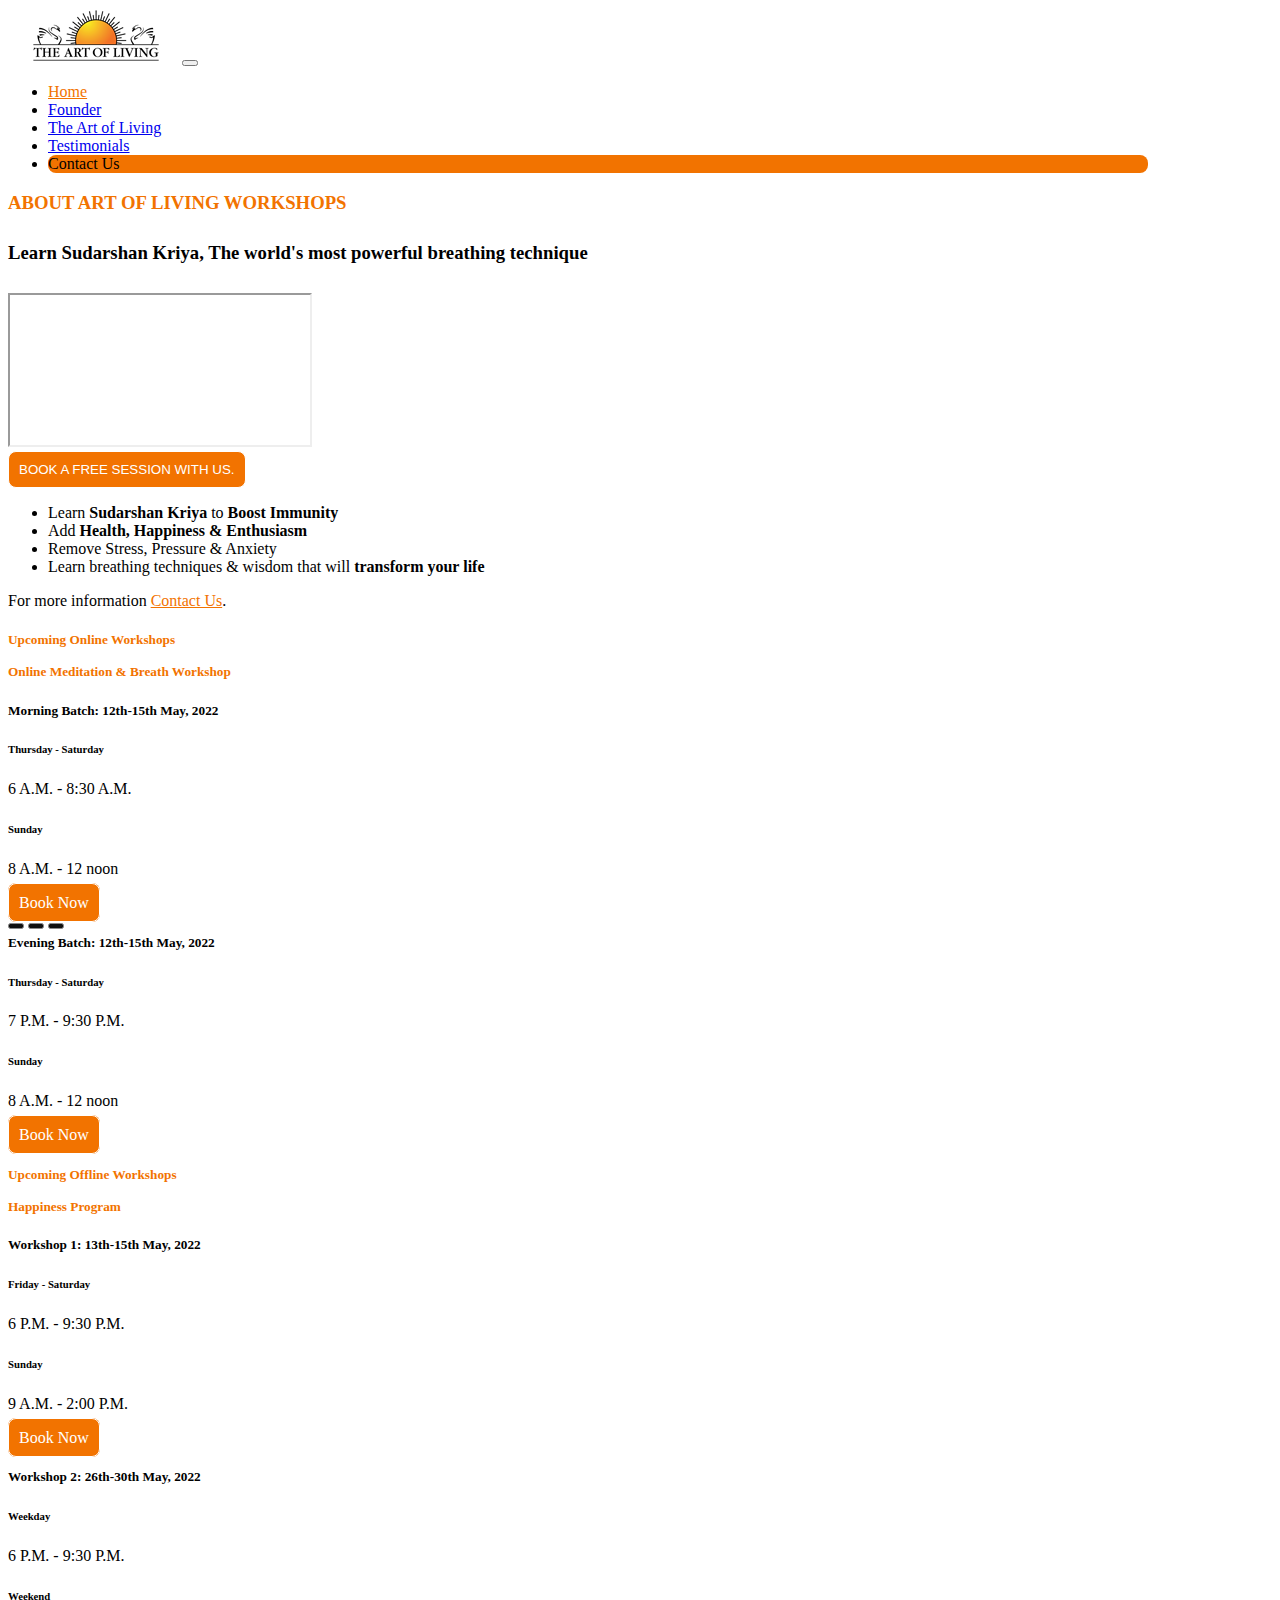
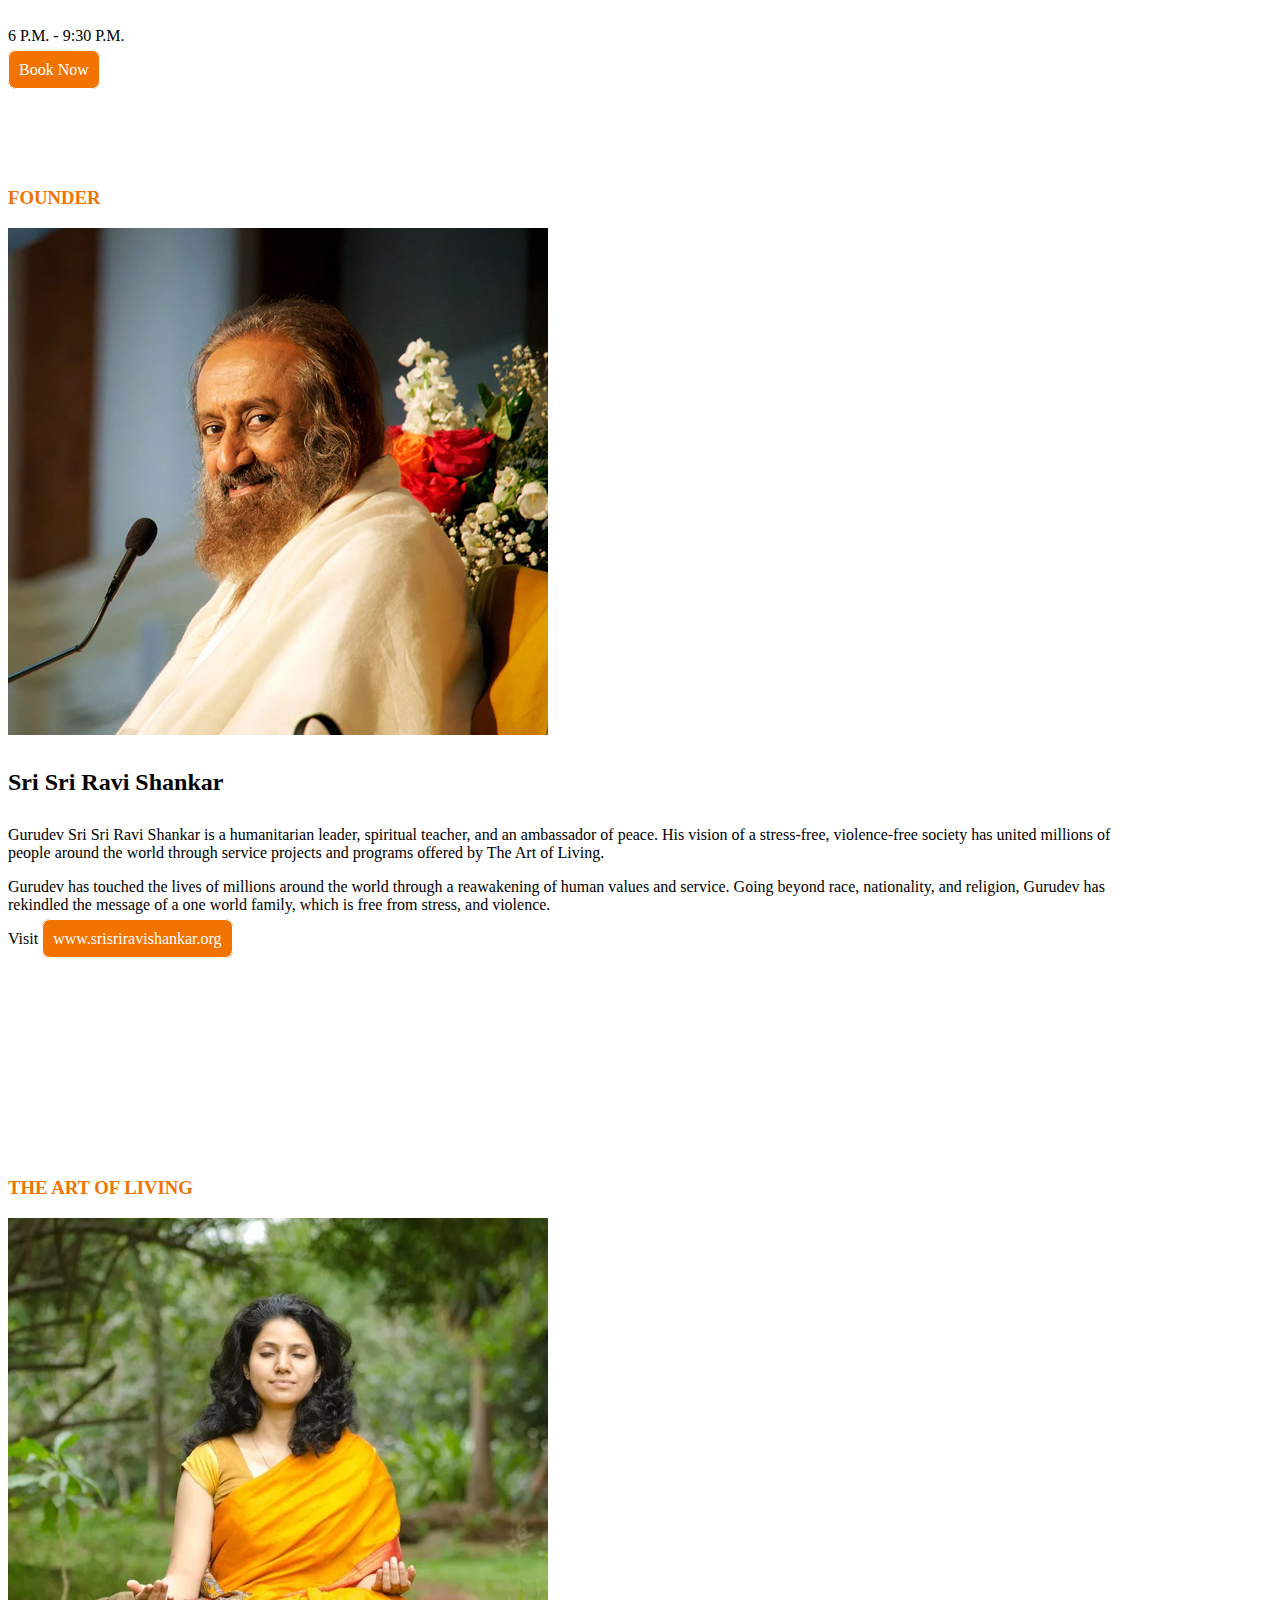
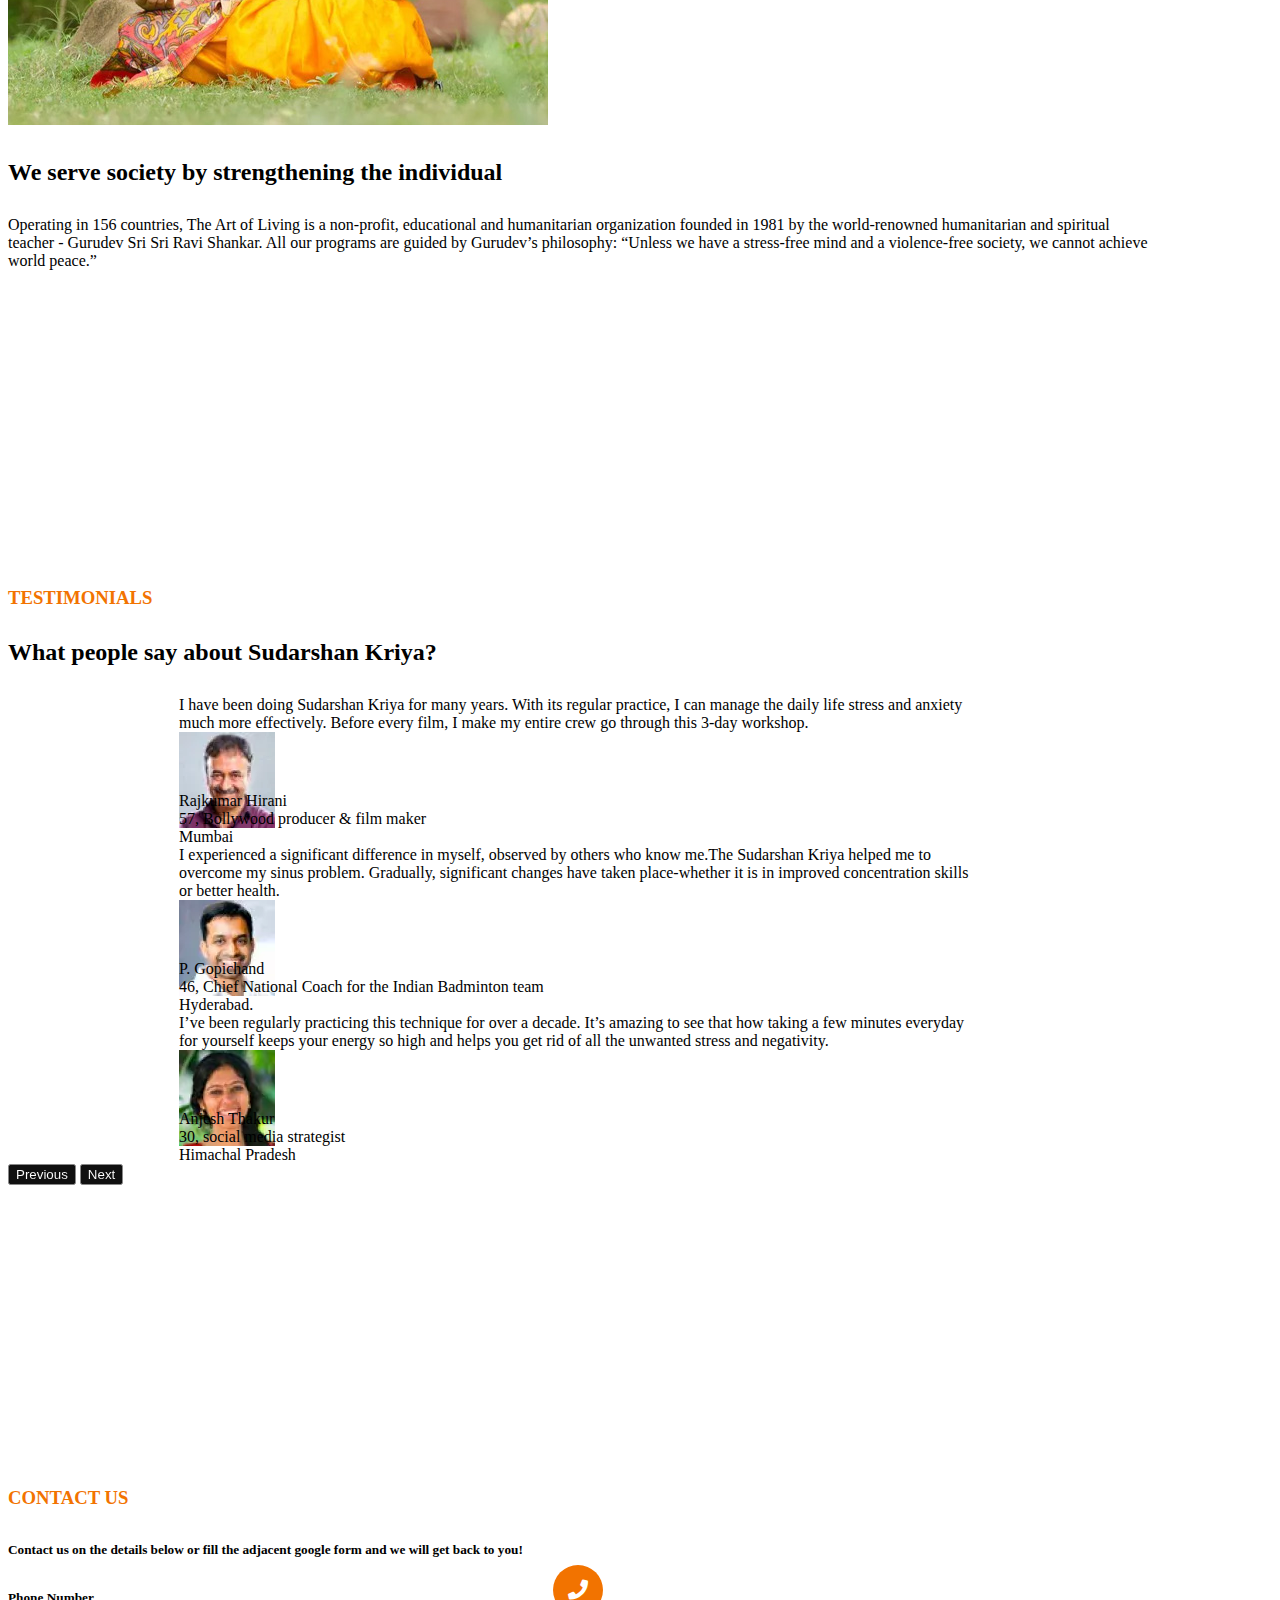
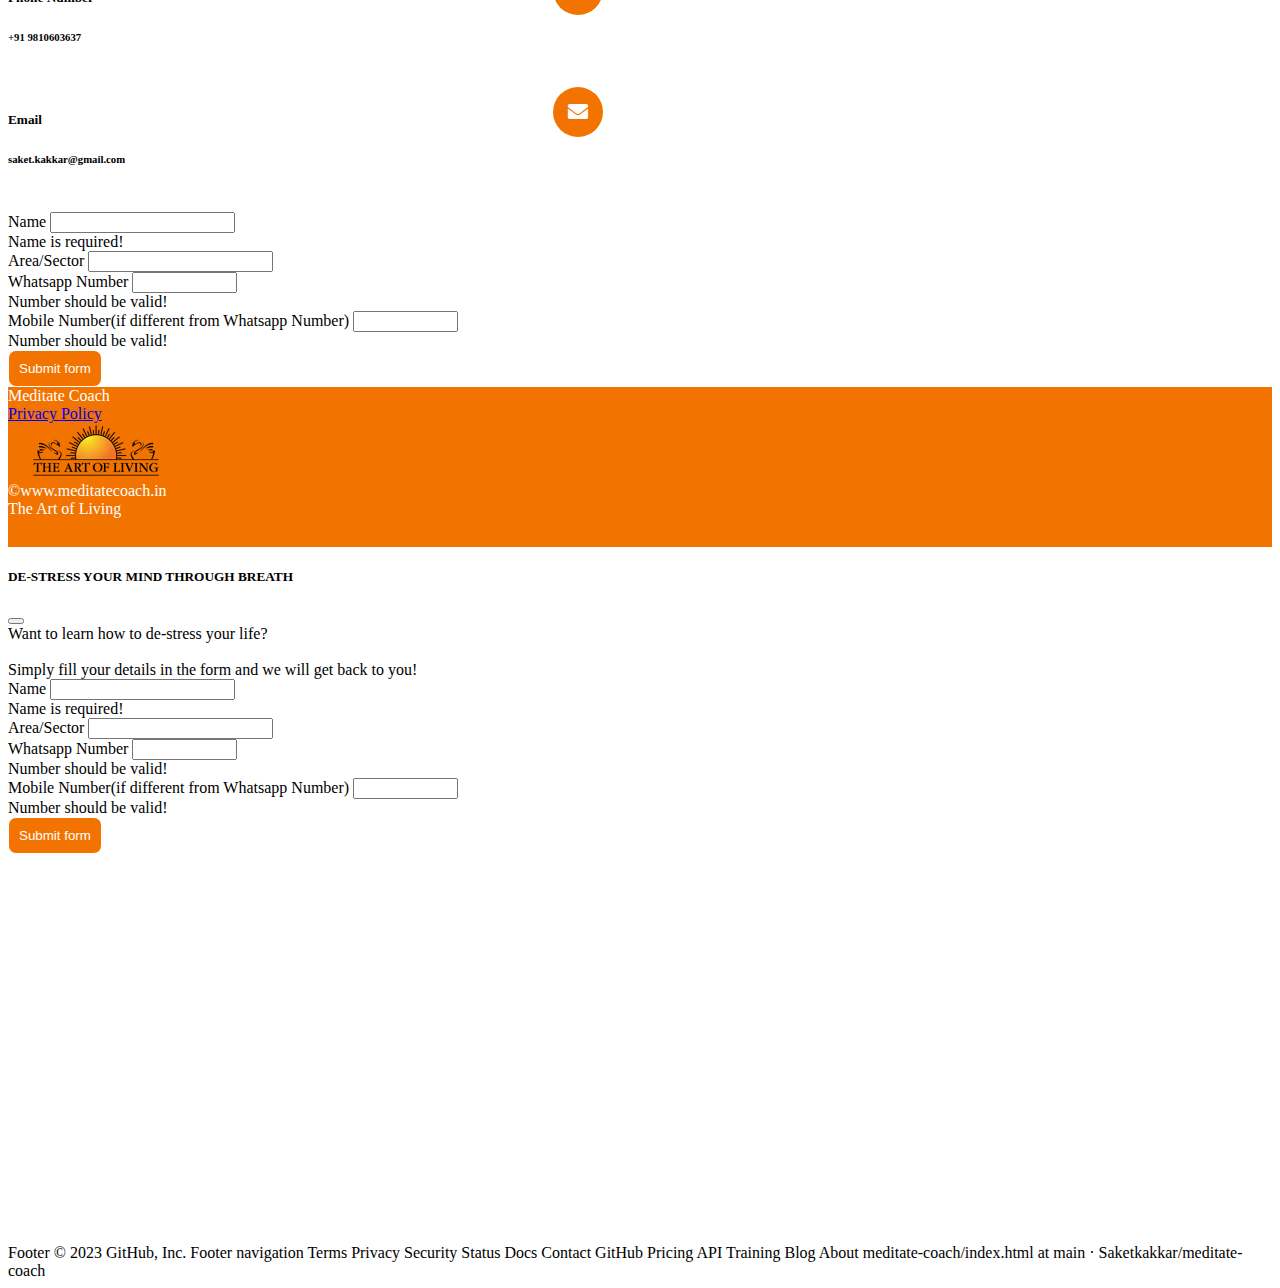
<file: index.html>
<!DOCTYPE html>
<html lang="en">
  <head>
    <!-- Required meta tags -->
    <meta charset="utf-8" />
    <meta name="viewport" content="width=device-width, initial-scale=1" />

    <!-- Bootstrap CSS -->
    <link
      href="https://cdn.jsdelivr.net/npm/bootstrap@5.1.3/dist/css/bootstrap.min.css"
      rel="stylesheet"
      integrity="sha384-1BmE4kWBq78iYhFldvKuhfTAU6auU8tT94WrHftjDbrCEXSU1oBoqyl2QvZ6jIW3"
      crossorigin="anonymous"
    />
    <link href="styles.css" rel="stylesheet" />
    <link href="fontawesome/css/all.css" rel="stylesheet" />

    <title>Meditate Coach</title>

    <!-- Global site tag (gtag.js) - Google Analytics -->
    <script
      async
      src="https://www.googletagmanager.com/gtag/js?id=G-JJHTWP8L0C"
    ></script>
    <script>
      window.dataLayer = window.dataLayer || [];
      function gtag() {
        dataLayer.push(arguments);
      }
      gtag("js", new Date());

      gtag("config", "G-JJHTWP8L0C");
    </script>
  </head>
  <body>
    <nav
      class="navbar navbar-expand-md navbar-light bg-light shadow sticky-top"
    >
      <div class="container">
        <a class="navbar-brand" href="#"
          ><img src="aol.logo.png" alt="Art of living"
        /></a>
        <button
          class="navbar-toggler"
          type="button"
          data-bs-toggle="collapse"
          data-bs-target="#navbarSupportedContent"
          aria-controls="navbarSupportedContent"
          aria-expanded="false"
          aria-label="Toggle navigation"
        >
          <span class="navbar-toggler-icon"></span>
        </button>
        <div class="collapse navbar-collapse" id="navbarSupportedContent">
          <ul class="navbar-nav ms-auto mb-2 mb-lg-0">
            <li class="nav-item">
              <a class="nav-link active" aria-current="page" href="#">Home</a>
            </li>
            <li class="nav-item">
              <a class="nav-link" href="#founder">Founder</a>
            </li>
            <li class="nav-item">
              <a class="nav-link" href="#about">The Art of Living</a>
            </li>
            <li class="nav-item">
              <a class="nav-link" href="#testimonials">Testimonials</a>
            </li>
            <li class="nav-item nav-button">
              <a class="nav-link" href="#contact">Contact Us</a>
            </li>
          </ul>
        </div>
      </div>
    </nav>

    <!-- Home Section -->
    <section class="container home-section">
      <div class="text-center w-100 my-5 heading">
        <h3>ABOUT ART OF LIVING WORKSHOPS</h3>
        <h3 class="title fw-bold" style="color: black">
          Learn Sudarshan Kriya, The world's most powerful breathing technique
        </h3>
      </div>
      <div class="row justify-content-between">
        <div class="col-md-6 order-md-2 align-self-center mb-4">
          <div class="row">
            <div class="ratio ratio-16x9">
              <iframe
                class="embed-responsive-item"
                src="https://www.youtube.com/embed/4YYOMJqj86s"
                allowfullscreen
              ></iframe>
            </div>
          </div>
          <div class="row justify-content-center">
            <button
              type="button"
              class="card-link text-center mt-2"
              data-bs-toggle="modal"
              data-bs-target="#exampleModal"
            >
              BOOK A FREE SESSION WITH US.
            </button>
          </div>
        </div>
        <div class="col-md-5 order-md-1 align-self-center">
          <ul>
            <li>
              Learn <strong>Sudarshan Kriya</strong> to
              <strong>Boost Immunity</strong>
            </li>
            <li>Add <strong>Health, Happiness & Enthusiasm</strong></li>
            <li>Remove Stress, Pressure & Anxiety</li>
            <li>
              Learn breathing techniques & wisdom that will
              <strong>transform your life</strong>
            </li>
          </ul>
          <div class="ps-3">
            For more information
            <a href="#contact" class="contact-us">Contact Us</a>.
          </div>
          <h5 class="heading w-100 text-center mt-4 fw-bold">
            Upcoming Online Workshops </br></br>
			Online Meditation & Breath Workshop
          </h5>
		 
          <div class="row justify-content-center w-100">
            <div class="col-6">
              <div class="card mx-auto border-0 text-center">
                <div class="card-body">
                  <h5 class="card-title">Morning Batch: 12th-15th May, 2022</h5>
                  <h6 class="card-subtitle mb-0 text-muted">
                    Thursday - Saturday
                  </h6>
                  <p>6 A.M. - 8:30 A.M.</p>
                  <h6 class="card-subtitle mb-0 text-muted">Sunday</h6>
                  <p>8 A.M. - 12 noon</p>
                  <div
                    class="row justify-content-center mx-auto"
                    style="width: 100%"
                  >
                    <a
                      href="https://aolt.in/628263"
                      class="card-link text-center"
                      target="blank"
                      >Book Now</a
                    >
                  </div>
                </div>
              </div>
            </div>
            <div class="col-6">
              <div class="card mx-auto border-0 text-center">
                <div class="card-body">
                  <h5 class="card-title">Evening Batch: 12th-15th May, 2022</h5>
                  <h6 class="card-subtitle mb-0 text-muted">
                    Thursday - Saturday
                  </h6>
                  <p class="">7 P.M. - 9:30 P.M.</p>
                  <h6 class="card-subtitle mb-0 text-muted">Sunday</h6>
                  <p>8 A.M. - 12 noon</p>
                  <div
                    class="row justify-content-center mx-auto"
                    style="width: 100%"
                  >
                    <a
                      href="https://aolt.in/628264"
                      class="card-link text-center"
                      target="blank"
                      >Book Now</a
                    >
                  </div>
                </div>
              </div>
            </div>
			<h5 class="heading w-100 text-center mt-4 fw-bold">
            Upcoming Offline Workshops</br></br>
			Happiness Program
          </h5>
          <div class="row justify-content-center w-100">
            <div class="col-6">
              <div class="card mx-auto border-0 text-center">
                <div class="card-body">
                  <h5 class="card-title">Workshop 1: 13th-15th May, 2022</h5>
                  <h6 class="card-subtitle mb-0 text-muted">
                    Friday - Saturday
                  </h6>
                  <p>6 P.M. - 9:30 P.M.</p>
                  <h6 class="card-subtitle mb-0 text-muted">Sunday</h6>
                  <p>9 A.M. - 2:00 P.M.</p>
                  <div
                    class="row justify-content-center mx-auto"
                    style="width: 100%"
                  >
                    <a
                      href="https://aolt.in/628599"
                      class="card-link text-center"
                      target="blank"
                      >Book Now</a
                    >
                  </div>
                </div>
              </div>
            </div>
			<div class="col-6">
              <div class="card mx-auto border-0 text-center">
                <div class="card-body">
                  <h5 class="card-title">Workshop 2: 26th-30th May, 2022</h5>
                  <h6 class="card-subtitle mb-0 text-muted">
                    Weekday
                  </h6>
                  <p class="">6 P.M. - 9:30 P.M.</p>
                  <h6 class="card-subtitle mb-0 text-muted">Weekend</h6>
                  <p>6 P.M. - 9:30 P.M.</p>
                  <div
                    class="row justify-content-center mx-auto"
                    style="width: 100%"
                  >
                    <a
                      href="https://www.artofliving.online/registration.php?event_id=629978"
                      class="card-link text-center"
                      target="blank"
                      >Book Now</a
                    >
                  </div>
                </div>
              </div>
            </div>
          </div>
        </div>
      </div>
    </section>

    <!-- Founder Section -->
    <section id="founder" class="container section">
      <div class="text-center w-100 my-5 heading">
        <h3>FOUNDER</h3>
      </div>
      <div class="row justify-content-between">
        <div class="col-md-6 order-md-2 align-self-center">
          <img
            class="img-responsive w-100"
            src="sri.jpeg"
            alt="Gurudev Sri Sri Ravi Shankar"
          />
        </div>
        <div class="col-md-5 order-md-1 align-self-center">
          <h2 class="title fw-bold">Sri Sri Ravi Shankar</h2>
          <p>
            Gurudev Sri Sri Ravi Shankar is a humanitarian leader, spiritual
            teacher, and an ambassador of peace. His vision of a stress-free,
            violence-free society has united millions of people around the world
            through service projects and programs offered by The Art of Living.
          </p>
          <p>
            Gurudev has touched the lives of millions around the world through a
            reawakening of human values and service. Going beyond race,
            nationality, and religion, Gurudev has rekindled the message of a
            one world family, which is free from stress, and violence.
          </p>
          <p>
            Visit
            <a
              href="https://www.srisriravishankar.org"
              target="blank"
              class="card-link"
              >www.srisriravishankar.org</a
            >
          </p>
        </div>
      </div>
    </section>

    <!-- About Section -->
    <section id="about" class="container section">
      <div class="text-center w-100 my-5 heading">
        <h3>THE ART OF LIVING</h3>
      </div>
      <div class="row justify-content-between">
        <div class="col-md-6 order-md-2 align-self-center">
          <img
            class="img-responsive w-100"
            src="meditate.jpeg"
            alt="Gurudev Sri Sri Ravi Shankar"
          />
        </div>
        <div class="col-md-5 order-md-1 align-self-center">
          <h2 class="title fw-bold">
            We serve society by strengthening the individual
          </h2>
          <p>
            Operating in 156 countries, The Art of Living is a non-profit,
            educational and humanitarian organization founded in 1981 by the
            world-renowned humanitarian and spiritual teacher - Gurudev Sri Sri
            Ravi Shankar. All our programs are guided by Gurudev’s philosophy:
            “Unless we have a stress-free mind and a violence-free society, we
            cannot achieve world peace.”
          </p>
        </div>
      </div>
    </section>

    <!-- Testimonials -->
    <section id="testimonials" class="container">
      <div class="text-center w-100 my-5 heading">
        <h3>TESTIMONIALS</h3>
        <h2 class="title fw-bold" style="color: black">
          What people say about Sudarshan Kriya?
        </h2>
      </div>
      <div
        id="carouselExampleIndicators"
        class="carousel slide mt-5"
        data-bs-ride="carousel"
      >
        <div class="carousel-indicators">
          <button
            type="button"
            data-bs-target="#carouselExampleIndicators"
            data-bs-slide-to="0"
            class="active"
            aria-current="true"
            aria-label="Slide 1"
          ></button>
          <button
            type="button"
            data-bs-target="#carouselExampleIndicators"
            data-bs-slide-to="1"
            aria-label="Slide 2"
          ></button>
          <button
            type="button"
            data-bs-target="#carouselExampleIndicators"
            data-bs-slide-to="2"
            aria-label="Slide 3"
          ></button>
        </div>
        <div class="carousel-inner">
          <div class="carousel-item active">
            <div class="testimonial text-center">
              <div class="text w-75 mx-auto my-5">
                I have been doing Sudarshan Kriya for many years. With its
                regular practice, I can manage the daily life stress and anxiety
                much more effectively. Before every film, I make my entire crew
                go through this 3-day workshop.
              </div>
              <div class="icon mx-auto">
                <img
                  src="[data-uri]"
                  class="img-responsive rounded-circle h-100 w-100"
                />
              </div>
              <div class="name mt-3">Rajkumar Hirani</div>
              <div class="designation mb-4">
                57, Bollywood producer & film maker <br />
                Mumbai
              </div>
            </div>
          </div>
          <div class="carousel-item">
            <div class="testimonial text-center">
              <div class="text w-75 mx-auto my-5">
                I experienced a significant difference in myself, observed by
                others who know me.The Sudarshan Kriya helped me to overcome my
                sinus problem. Gradually, significant changes have taken
                place-whether it is in improved concentration skills or better
                health.
              </div>
              <div class="icon mx-auto">
                <img
                  src="[data-uri]"
                  class="img-responsive rounded-circle h-100 w-100"
                />
              </div>
              <div class="name mt-3">P. Gopichand</div>
              <div class="designation mb-4">
                46, Chief National Coach for the Indian Badminton team <br />
                Hyderabad.
              </div>
            </div>
          </div>
          <div class="carousel-item">
            <div class="testimonial text-center">
              <div class="text w-75 mx-auto my-5">
                I’ve been regularly practicing this technique for over a decade.
                It’s amazing to see that how taking a few minutes everyday for
                yourself keeps your energy so high and helps you get rid of all
                the unwanted stress and negativity.
              </div>
              <div class="icon mx-auto">
                <img
                  src="[data-uri]"
                  class="img-responsive rounded-circle h-100 w-100"
                />
              </div>
              <div class="name mt-3">Anjesh Thakur</div>
              <div class="designation mb-4">
                30, social media strategist<br />Himachal Pradesh
              </div>
            </div>
          </div>
        </div>
        <button
          class="carousel-control-prev"
          type="button"
          data-bs-target="#carouselExampleIndicators"
          data-bs-slide="prev"
        >
          <span class="carousel-control-prev-icon" aria-hidden="true"></span>
          <span class="visually-hidden">Previous</span>
        </button>
        <button
          class="carousel-control-next"
          type="button"
          data-bs-target="#carouselExampleIndicators"
          data-bs-slide="next"
        >
          <span class="carousel-control-next-icon" aria-hidden="true"></span>
          <span class="visually-hidden">Next</span>
        </button>
      </div>
    </section>

    <!-- Contact -->
    <section id="contact" class="container mb-5 pb-5">
      <div class="text-center w-100 my-5 heading">
        <h3>CONTACT US</h3>
      </div>
      <div class="row justify-content-between">
        <div class="col-md-5 align-self-center">
          <h5 class="title fw-bold text-center">
            Contact us on the details below or fill the adjacent google form and
            we will get back to you!
          </h5>
          <div class="row text-center justify-content-between">
            <div
              class="custom-card col-lg-6 border shadow-sm rounded mt-4 mx-auto"
            >
              <i class="fas fa-phone"></i>
              <h5 class="fw-bold mt-3 pt-3">Phone Number</h5>
              <h6>+91 9810603637</h6>
            </div>
            <div
              class="custom-card col-lg-6 border shadow-sm rounded mt-4 mx-auto"
            >
              <i class="fas fa-envelope"></i>
              <h5 class="fw-bold mt-3 pt-3">Email</h5>
              <h6>saket.kakkar@gmail.com</h6>
            </div>
          </div>
        </div>
        <div class="col-md-5 align-self-center">
          <!-- <div class="row">
            <div class="ratio ratio-16x9">
              <iframe
                src="https://docs.google.com/forms/d/e/1FAIpQLSdkRWk6wc3v6c3iufThBylFQTqYUsd0I7vC_09wAbkLpja5EA/viewform"
                width="540"
                height="600"
                frameborder="0"
                marginheight="0"
                marginwidth="0"
              ></iframe>
            </div>
          </div> -->

          <form class="row g-3 needs-validation" novalidate id="contact-form">
            <div class="col-md-6">
              <label for="name" class="form-label">Name</label>
              <input type="text" class="form-control" id="name" required />
              <div class="invalid-feedback">Name is required!</div>
            </div>

            <div class="col-md-6">
              <label for="city" class="form-label">Area/Sector</label>
              <input type="text" class="form-control" id="Area" />     
            </div>

            <div class="col-md-12">
              <label for="whatsapp-number" class="form-label"
                >Whatsapp Number</label
              >
              <input
                type="number"
                class="form-control"
                id="whatsapp-number"
                required
                min="1000000000"
                max="9999999999"
              />
              <div class="invalid-feedback">Number should be valid!</div>
            </div>

            <div class="col-md-12">
              <label for="number" class="form-label"
                >Mobile Number(if different from Whatsapp Number)</label
              >
              <input
                type="number"
                class="form-control"
                id="number"
                min="1000000000"
                max="9999999999"
              />
              <div class="invalid-feedback">Number should be valid!</div>
            </div>

            <div class="col-12">
              <button
                class="btn btn-primary mx-auto w-100 card-link"
                type="submit"
                style="background-color: #f27300"
              >
                Submit form
              </button>
            </div>
          </form>
          <h1 class="hide text-center" id="h1-contact-form">
            We'll get back to you soon!
          </h1>
        </div>
      </div>
    </section>

    <footer>
      <div
        class="row justify-content-around align-items-center container mx-auto footer"
      >
        <div class="col-md-3 text-center">
          <div class="">Meditate Coach</div>
          <a class="link-light" href="privacy.html" target="blank"
            >Privacy Policy</a
          >
        </div>
        <div class="col-md-3 text-center">
          <img src="aol.logo.png" alt="art of living" class="img-responsive" />
        </div>
        <div class="col-md-3 text-center">
          &copywww.meditatecoach.in<br />The Art of Living
        </div>
      </div>
    </footer>

    <!-- Modal -->
    <div
      class="modal fade"
      id="exampleModal"
      tabindex="-1"
      aria-labelledby="exampleModalLabel"
      aria-hidden="true"
    >
      <div class="modal-dialog modal-lg">
        <div class="modal-content h-100">
          <div class="modal-header">
            <h5 class="modal-title text-center w-100" id="exampleModalLabel">
              DE-STRESS YOUR MIND THROUGH BREATH
            </h5>
            <button
              type="button"
              class="btn-close"
              data-bs-dismiss="modal"
              aria-label="Close"
            ></button>
          </div>
          <div class="modal-body">
            <div class="row justify-content-evenly h-100">
              <div class="col-lg-5 align-self-center mb-5">
                <div class="ps-3">
                  Want to learn how to de-stress your life?
			</br>
		      </br>
                </div>
                <div class="ps-3">
                  
                    Simply fill your details in the form and we
                    will get back to you!
                </div>
              </div>
              <div class="col-lg-6 align-self-center" style="height: 80%">
                <form
                  class="row g-3 needs-validation"
                  novalidate
                  id="modal-form"
                >
                  <div class="col-md-6">
                    <label for="m-name" class="form-label">Name</label>
                    <input
                      type="text"
                      class="form-control"
                      id="m-name"
                      required
                    />
                    <div class="invalid-feedback">Name is required!</div>
                  </div>

                  <div class="col-md-6">
                    <label for="m-city" class="form-label">Area/Sector</label>
                    <input
                      type="text"
                      class="form-control"
                      id="m-city"
                      
                    />

                  </div>

                  <div class="col-md-12">
                    <label for="m-whatsapp-number" class="form-label"
                      >Whatsapp Number</label
                    >
                    <input
                      type="number"
                      class="form-control"
                      id="m-whatsapp-number"
                      required
                      min="1000000000"
                      max="9999999999"
                    />
                    <div class="invalid-feedback">Number should be valid!</div>
                  </div>

                  <div class="col-md-12">
                    <label for="m-number" class="form-label"
                      >Mobile Number(if different from Whatsapp Number)</label
                    >
                    <input
                      type="number"
                      class="form-control"
                      id="m-number"
                      min="1000000000"
                      max="9999999999"
                    />
                    <div class="invalid-feedback">Number should be valid!</div>
                  </div>

                  <div class="col-12">
                    <button
                      class="btn btn-primary mx-auto w-100 card-link"
                      type="submit"
                      style="background-color: #f27300"
                    >
                      Submit form
                    </button>
                  </div>
                </form>

                <h1 class="hide text-center" id="h1-modal-form">
                  We'll get back to you soon!
                </h1>
              </div>
            </div>
          </div>
          <!-- <div class="modal-footer">
            <button type="button" class="btn btn-secondary" data-bs-dismiss="modal">Close</button>
            <button type="button" class="btn btn-primary">Save changes</button>
          </div> -->
        </div>
      </div>
    </div>

    <!-- Bootstrap Bundle with Popper -->
    <script
      src="https://cdn.jsdelivr.net/npm/bootstrap@5.1.3/dist/js/bootstrap.bundle.min.js"
      integrity="sha384-ka7Sk0Gln4gmtz2MlQnikT1wXgYsOg+OMhuP+IlRH9sENBO0LRn5q+8nbTov4+1p"
      crossorigin="anonymous"
    ></script>

    <!-- Custom script -->
    <script src="main.js"></script>
  </body>
</html>
Footer
© 2023 GitHub, Inc.
Footer navigation
Terms
Privacy
Security
Status
Docs
Contact GitHub
Pricing
API
Training
Blog
About
meditate-coach/index.html at main · Saketkakkar/meditate-coach
</file>
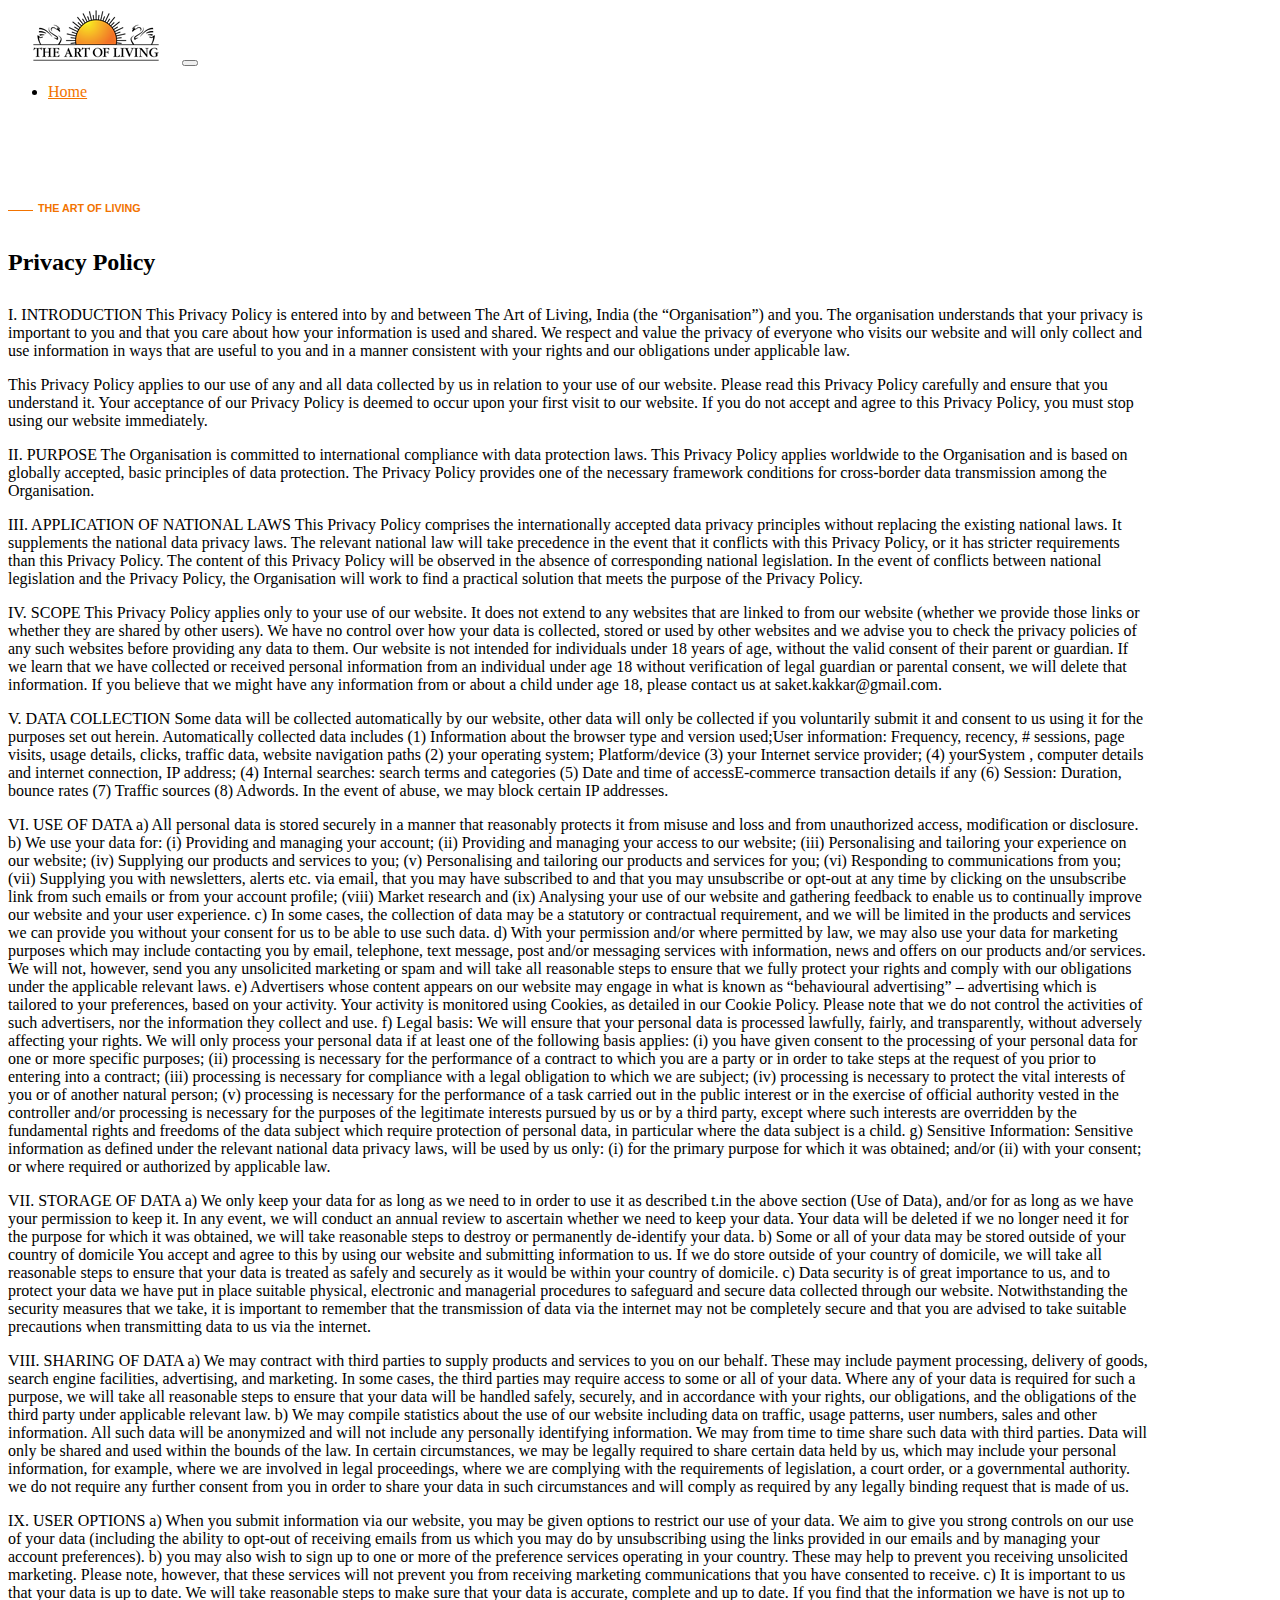
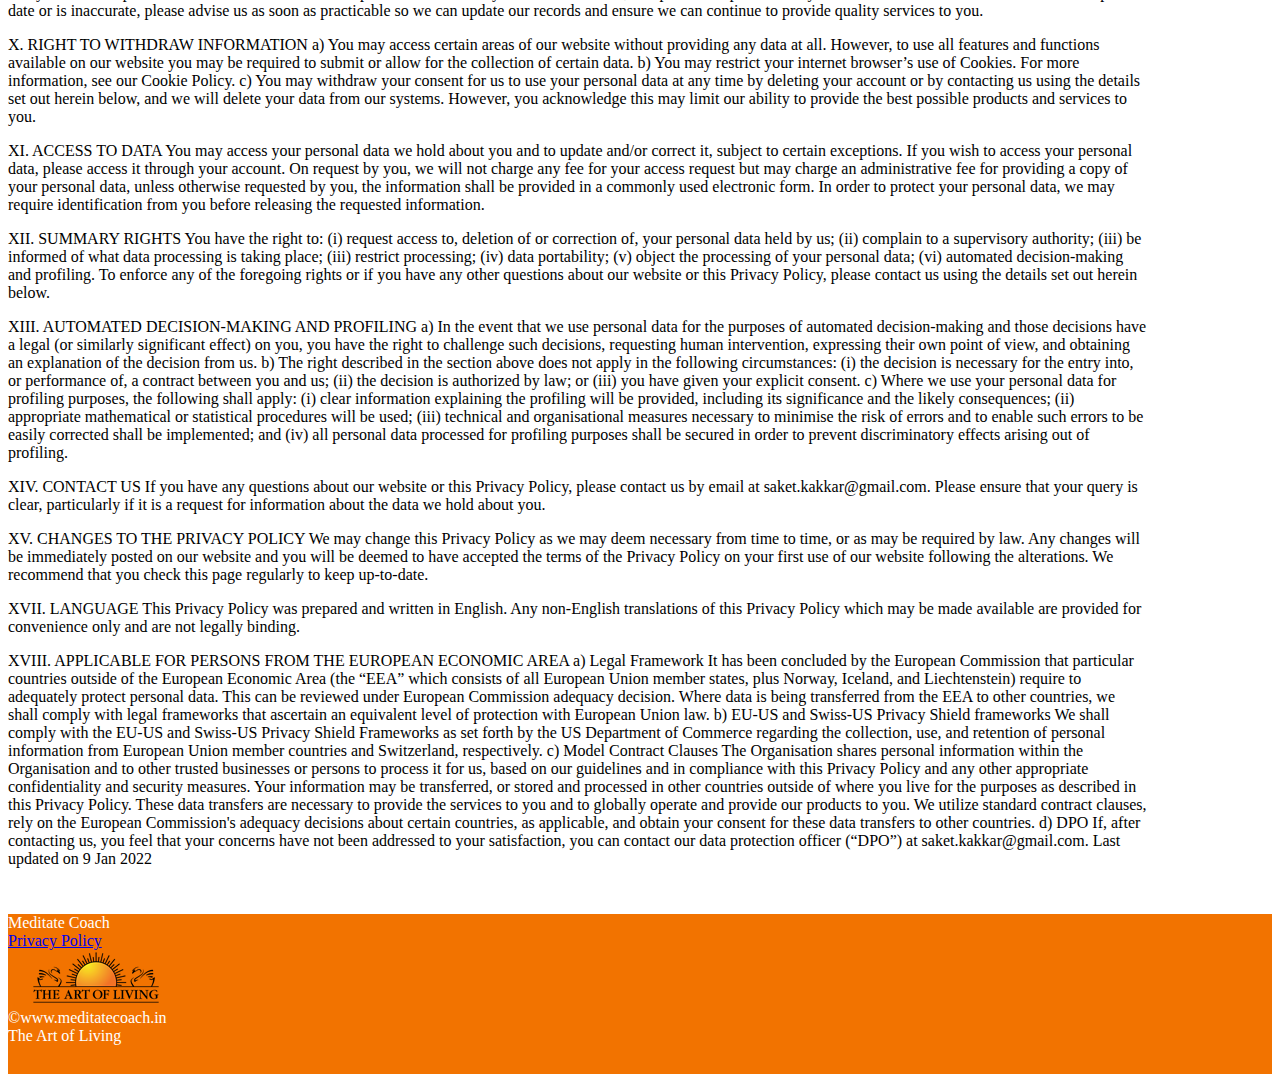
<file: privacy.html>
<!DOCTYPE html>
<html lang="en">
  <head>
    <!-- Required meta tags -->
    <meta charset="utf-8" />
    <meta name="viewport" content="width=device-width, initial-scale=1" />

    <!-- Bootstrap CSS -->
    <link
      href="https://cdn.jsdelivr.net/npm/bootstrap@5.1.3/dist/css/bootstrap.min.css"
      rel="stylesheet"
      integrity="sha384-1BmE4kWBq78iYhFldvKuhfTAU6auU8tT94WrHftjDbrCEXSU1oBoqyl2QvZ6jIW3"
      crossorigin="anonymous"
    />
    <link href="styles.css" rel="stylesheet" />
    <link href="fontawesome/css/all.css" rel="stylesheet" />

    <title>Meditate Coach</title>
  </head>
  <body>
    <nav
      class="navbar navbar-expand-md navbar-light bg-light shadow sticky-top"
    >
      <div class="container">
        <a class="navbar-brand" href="#"
          ><img src="aol.logo.png" alt="Art of living"
        /></a>
        <button
          class="navbar-toggler"
          type="button"
          data-bs-toggle="collapse"
          data-bs-target="#navbarSupportedContent"
          aria-controls="navbarSupportedContent"
          aria-expanded="false"
          aria-label="Toggle navigation"
        >
          <span class="navbar-toggler-icon"></span>
        </button>
        <div class="collapse navbar-collapse" id="navbarSupportedContent">
          <ul class="navbar-nav ms-auto mb-2 mb-lg-0">
            <li class="nav-item">
              <a class="nav-link active" aria-current="page" href="index.html"
                >Home</a
              >
            </li>
          </ul>
        </div>
      </div>
    </nav>

    <!-- Privacy -->
    <section class="container" style='padding: 60px 0 30px 0;'>
      <div class="text-start">
        <div class="label lh-lg"><h6>THE ART OF LIVING</h6></div>
        <h2 class="title fw-bold">Privacy Policy</h2>
        <p>
          I. INTRODUCTION This Privacy Policy is entered into by and between The
          Art of Living, India (the “Organisation”) and you. The organisation
          understands that your privacy is important to you and that you care
          about how your information is used and shared. We respect and value
          the privacy of everyone who visits our website and will only collect
          and use information in ways that are useful to you and in a manner
          consistent with your rights and our obligations under applicable law.
        </p>
        <p>
          This Privacy Policy applies to our use of any and all data collected
          by us in relation to your use of our website. Please read this Privacy
          Policy carefully and ensure that you understand it. Your acceptance of
          our Privacy Policy is deemed to occur upon your first visit to our
          website. If you do not accept and agree to this Privacy Policy, you
          must stop using our website immediately.
        </p>
        <p>
          II. PURPOSE The Organisation is committed to international compliance
          with data protection laws. This Privacy Policy applies worldwide to
          the Organisation and is based on globally accepted, basic principles
          of data protection. The Privacy Policy provides one of the necessary
          framework conditions for cross-border data transmission among the
          Organisation.
        </p>
        <p>
          III. APPLICATION OF NATIONAL LAWS This Privacy Policy comprises the
          internationally accepted data privacy principles without replacing the
          existing national laws. It supplements the national data privacy laws.
          The relevant national law will take precedence in the event that it
          conflicts with this Privacy Policy, or it has stricter requirements
          than this Privacy Policy. The content of this Privacy Policy will be
          observed in the absence of corresponding national legislation. In the
          event of conflicts between national legislation and the Privacy
          Policy, the Organisation will work to find a practical solution that
          meets the purpose of the Privacy Policy.
        </p>
        <p>
          IV. SCOPE This Privacy Policy applies only to your use of our website.
          It does not extend to any websites that are linked to from our website
          (whether we provide those links or whether they are shared by other
          users). We have no control over how your data is collected, stored or
          used by other websites and we advise you to check the privacy policies
          of any such websites before providing any data to them. Our website is
          not intended for individuals under 18 years of age, without the valid
          consent of their parent or guardian. If we learn that we have
          collected or received personal information from an individual under
          age 18 without verification of legal guardian or parental consent, we
          will delete that information. If you believe that we might have any
          information from or about a child under age 18, please contact us at
          saket.kakkar@gmail.com.
        </p>
        <p>
          V. DATA COLLECTION Some data will be collected automatically by our
          website, other data will only be collected if you voluntarily submit
          it and consent to us using it for the purposes set out herein.
          Automatically collected data includes (1) Information about the
          browser type and version used;User information: Frequency, recency, #
          sessions, page visits, usage details, clicks, traffic data, website
          navigation paths (2) your operating system; Platform/device (3) your
          Internet service provider; (4) yourSystem , computer details and
          internet connection, IP address; (4) Internal searches: search terms
          and categories (5) Date and time of accessE-commerce transaction
          details if any (6) Session: Duration, bounce rates (7) Traffic sources
          (8) Adwords. In the event of abuse, we may block certain IP addresses.
        </p>
        <p>
          VI. USE OF DATA a) All personal data is stored securely in a manner
          that reasonably protects it from misuse and loss and from unauthorized
          access, modification or disclosure. b) We use your data for: (i)
          Providing and managing your account; (ii) Providing and managing your
          access to our website; (iii) Personalising and tailoring your
          experience on our website; (iv) Supplying our products and services to
          you; (v) Personalising and tailoring our products and services for
          you; (vi) Responding to communications from you; (vii) Supplying you
          with newsletters, alerts etc. via email, that you may have subscribed
          to and that you may unsubscribe or opt-out at any time by clicking on
          the unsubscribe link from such emails or from your account profile;
          (viii) Market research and (ix) Analysing your use of our website and
          gathering feedback to enable us to continually improve our website and
          your user experience. c) In some cases, the collection of data may be
          a statutory or contractual requirement, and we will be limited in the
          products and services we can provide you without your consent for us
          to be able to use such data. d) With your permission and/or where
          permitted by law, we may also use your data for marketing purposes
          which may include contacting you by email, telephone, text message,
          post and/or messaging services with information, news and offers on
          our products and/or services. We will not, however, send you any
          unsolicited marketing or spam and will take all reasonable steps to
          ensure that we fully protect your rights and comply with our
          obligations under the applicable relevant laws. e) Advertisers whose
          content appears on our website may engage in what is known as
          “behavioural advertising” – advertising which is tailored to your
          preferences, based on your activity. Your activity is monitored using
          Cookies, as detailed in our Cookie Policy. Please note that we do not
          control the activities of such advertisers, nor the information they
          collect and use. f) Legal basis: We will ensure that your personal
          data is processed lawfully, fairly, and transparently, without
          adversely affecting your rights. We will only process your personal
          data if at least one of the following basis applies: (i) you have
          given consent to the processing of your personal data for one or more
          specific purposes; (ii) processing is necessary for the performance of
          a contract to which you are a party or in order to take steps at the
          request of you prior to entering into a contract; (iii) processing is
          necessary for compliance with a legal obligation to which we are
          subject; (iv) processing is necessary to protect the vital interests
          of you or of another natural person; (v) processing is necessary for
          the performance of a task carried out in the public interest or in the
          exercise of official authority vested in the controller and/or
          processing is necessary for the purposes of the legitimate interests
          pursued by us or by a third party, except where such interests are
          overridden by the fundamental rights and freedoms of the data subject
          which require protection of personal data, in particular where the
          data subject is a child. g) Sensitive Information: Sensitive
          information as defined under the relevant national data privacy laws,
          will be used by us only: (i) for the primary purpose for which it was
          obtained; and/or (ii) with your consent; or where required or
          authorized by applicable law.
        </p>
        <p>
          VII. STORAGE OF DATA a) We only keep your data for as long as we need
          to in order to use it as described t.in the above section (Use of
          Data), and/or for as long as we have your permission to keep it. In
          any event, we will conduct an annual review to ascertain whether we
          need to keep your data. Your data will be deleted if we no longer need
          it for the purpose for which it was obtained, we will take reasonable
          steps to destroy or permanently de-identify your data. b) Some or all
          of your data may be stored outside of your country of domicile You
          accept and agree to this by using our website and submitting
          information to us. If we do store outside of your country of domicile,
          we will take all reasonable steps to ensure that your data is treated
          as safely and securely as it would be within your country of domicile.
          c) Data security is of great importance to us, and to protect your
          data we have put in place suitable physical, electronic and managerial
          procedures to safeguard and secure data collected through our website.
          Notwithstanding the security measures that we take, it is important to
          remember that the transmission of data via the internet may not be
          completely secure and that you are advised to take suitable
          precautions when transmitting data to us via the internet.
        </p>
        <p>
          VIII. SHARING OF DATA a) We may contract with third parties to supply
          products and services to you on our behalf. These may include payment
          processing, delivery of goods, search engine facilities, advertising,
          and marketing. In some cases, the third parties may require access to
          some or all of your data. Where any of your data is required for such
          a purpose, we will take all reasonable steps to ensure that your data
          will be handled safely, securely, and in accordance with your rights,
          our obligations, and the obligations of the third party under
          applicable relevant law. b) We may compile statistics about the use of
          our website including data on traffic, usage patterns, user numbers,
          sales and other information. All such data will be anonymized and will
          not include any personally identifying information. We may from time
          to time share such data with third parties. Data will only be shared
          and used within the bounds of the law. In certain circumstances, we
          may be legally required to share certain data held by us, which may
          include your personal information, for example, where we are involved
          in legal proceedings, where we are complying with the requirements of
          legislation, a court order, or a governmental authority. we do not
          require any further consent from you in order to share your data in
          such circumstances and will comply as required by any legally binding
          request that is made of us.
        </p>
        <p>
          IX. USER OPTIONS a) When you submit information via our website, you
          may be given options to restrict our use of your data. We aim to give
          you strong controls on our use of your data (including the ability to
          opt-out of receiving emails from us which you may do by unsubscribing
          using the links provided in our emails and by managing your account
          preferences). b) you may also wish to sign up to one or more of the
          preference services operating in your country. These may help to
          prevent you receiving unsolicited marketing. Please note, however,
          that these services will not prevent you from receiving marketing
          communications that you have consented to receive. c) It is important
          to us that your data is up to date. We will take reasonable steps to
          make sure that your data is accurate, complete and up to date. If you
          find that the information we have is not up to date or is inaccurate,
          please advise us as soon as practicable so we can update our records
          and ensure we can continue to provide quality services to you.
        </p>
        <p>
          X. RIGHT TO WITHDRAW INFORMATION a) You may access certain areas of
          our website without providing any data at all. However, to use all
          features and functions available on our website you may be required to
          submit or allow for the collection of certain data. b) You may
          restrict your internet browser’s use of Cookies. For more information,
          see our Cookie Policy. c) You may withdraw your consent for us to use
          your personal data at any time by deleting your account or by
          contacting us using the details set out herein below, and we will
          delete your data from our systems. However, you acknowledge this may
          limit our ability to provide the best possible products and services
          to you.
        </p>
        <p>
          XI. ACCESS TO DATA You may access your personal data we hold about you
          and to update and/or correct it, subject to certain exceptions. If you
          wish to access your personal data, please access it through your
          account. On request by you, we will not charge any fee for your access
          request but may charge an administrative fee for providing a copy of
          your personal data, unless otherwise requested by you, the information
          shall be provided in a commonly used electronic form. In order to
          protect your personal data, we may require identification from you
          before releasing the requested information.
        </p>
        <p>
          XII. SUMMARY RIGHTS You have the right to: (i) request access to,
          deletion of or correction of, your personal data held by us; (ii)
          complain to a supervisory authority; (iii) be informed of what data
          processing is taking place; (iii) restrict processing; (iv) data
          portability; (v) object the processing of your personal data; (vi)
          automated decision-making and profiling. To enforce any of the
          foregoing rights or if you have any other questions about our website
          or this Privacy Policy, please contact us using the details set out
          herein below.
        </p>
        <p>
          XIII. AUTOMATED DECISION-MAKING AND PROFILING a) In the event that we
          use personal data for the purposes of automated decision-making and
          those decisions have a legal (or similarly significant effect) on you,
          you have the right to challenge such decisions, requesting human
          intervention, expressing their own point of view, and obtaining an
          explanation of the decision from us. b) The right described in the
          section above does not apply in the following circumstances: (i) the
          decision is necessary for the entry into, or performance of, a
          contract between you and us; (ii) the decision is authorized by law;
          or (iii) you have given your explicit consent. c) Where we use your
          personal data for profiling purposes, the following shall apply: (i)
          clear information explaining the profiling will be provided, including
          its significance and the likely consequences; (ii) appropriate
          mathematical or statistical procedures will be used; (iii) technical
          and organisational measures necessary to minimise the risk of errors
          and to enable such errors to be easily corrected shall be implemented;
          and (iv) all personal data processed for profiling purposes shall be
          secured in order to prevent discriminatory effects arising out of
          profiling.
        </p>
        <p>
          XIV. CONTACT US If you have any questions about our website or this
          Privacy Policy, please contact us by email at
          saket.kakkar@gmail.com. Please ensure that your query is clear,
          particularly if it is a request for information about the data we hold
          about you.
        </p>
        <p>
          XV. CHANGES TO THE PRIVACY POLICY We may change this Privacy Policy as
          we may deem necessary from time to time, or as may be required by law.
          Any changes will be immediately posted on our website and you will be
          deemed to have accepted the terms of the Privacy Policy on your first
          use of our website following the alterations. We recommend that you
          check this page regularly to keep up-to-date.
        </p>
        <p>
          XVII. LANGUAGE This Privacy Policy was prepared and written in
          English. Any non-English translations of this Privacy Policy which may
          be made available are provided for convenience only and are not
          legally binding.
        </p>
        <p>
          XVIII. APPLICABLE FOR PERSONS FROM THE EUROPEAN ECONOMIC AREA a) Legal
          Framework It has been concluded by the European Commission that
          particular countries outside of the European Economic Area (the “EEA”
          which consists of all European Union member states, plus Norway,
          Iceland, and Liechtenstein) require to adequately protect personal
          data. This can be reviewed under European Commission adequacy
          decision. Where data is being transferred from the EEA to other
          countries, we shall comply with legal frameworks that ascertain an
          equivalent level of protection with European Union law. b) EU-US and
          Swiss-US Privacy Shield frameworks We shall comply with the EU-US and
          Swiss-US Privacy Shield Frameworks as set forth by the US Department
          of Commerce regarding the collection, use, and retention of personal
          information from European Union member countries and Switzerland,
          respectively. c) Model Contract Clauses The Organisation shares
          personal information within the Organisation and to other trusted
          businesses or persons to process it for us, based on our guidelines
          and in compliance with this Privacy Policy and any other appropriate
          confidentiality and security measures. Your information may be
          transferred, or stored and processed in other countries outside of
          where you live for the purposes as described in this Privacy Policy.
          These data transfers are necessary to provide the services to you and
          to globally operate and provide our products to you. We utilize
          standard contract clauses, rely on the European Commission's adequacy
          decisions about certain countries, as applicable, and obtain your
          consent for these data transfers to other countries. d) DPO If, after
          contacting us, you feel that your concerns have not been addressed to
          your satisfaction, you can contact our data protection officer (“DPO”)
          at saket.kakkar@gmail.com. Last updated on 9 Jan 2022
        </p>
      </div>
    </section>

    <!-- Contact -->
    <!-- <section id="contact" class="container">
      <div class="row justify-content-between my-5" style='padding: 20px 0;'>
        <div class="col-md-5 align-self-center">
          <div class="label lh-lg">
            <h6>CONTACT US - THE ART OF LIVING</h6>
          </div>
          <h2 class="title fw-bold">
            Please call us at below number and we will get back to you!
          </h2>
          <div class="row w-100 text-center justify-content-between">
            <div class="custom-card col-lg-6 border shadow-sm rounded mt-4">
              <i class="fas fa-phone"></i>
              <h5 class="fw-bold mt-3 pt-3">Phone Number</h5>
              <h6>+91 8826304706</h6>
            </div>
            <div class="custom-card col-lg-6 border shadow-sm rounded mt-4">
              <i class="fas fa-envelope"></i>
              <h5 class="fw-bold mt-3 pt-3">Email</h5>
              <h6>saket.kakkar@gmail.com</h6>
            </div>
          </div>
        </div>
        <div class="col-md-6 align-self-center">
          <div class="row">
            <div class="ratio ratio-16x9">
              <iframe
                src="https://docs.google.com/forms/d/e/1FAIpQLSdA_8r1r2e4hIEotYJGyyBfjExS9KNePlLPWIBT4yxY1q60Lg/viewform?embedded=true"
                width="540"
                height="415"
                frameborder="0"
                marginheight="0"
                marginwidth="0"
              ></iframe>
            </div>
          </div>
        </div>
      </div>
    </section> -->
    <footer>
      <div
        class="row justify-content-around align-items-center container mx-auto footer"
      >
        <div class="col-md-3 text-center">
          <div class="">Meditate Coach</div>
          <a class="link-light" href="privacy.html" target="blank"
            >Privacy Policy</a
          >
        </div>
        <div class="col-md-3 text-center">
          <img src="aol.logo.png" alt="art of living" class="img-responsive" />
        </div>
        <div class="col-md-3 text-center">
          &copywww.meditatecoach.in<br />The Art of Living
        </div>
      </div>
    </footer>
    <!-- Bootstrap Bundle with Popper -->
    <script
      src="https://cdn.jsdelivr.net/npm/bootstrap@5.1.3/dist/js/bootstrap.bundle.min.js"
      integrity="sha384-ka7Sk0Gln4gmtz2MlQnikT1wXgYsOg+OMhuP+IlRH9sENBO0LRn5q+8nbTov4+1p"
      crossorigin="anonymous"
    ></script>
  </body>
</html>
</file>
<file: styles.css>
@media only screen and (min-width: 1200px) {
  .container {
    width: 1140px;
  }

  .modal-dialog {
    height: 75vh;
  }
}
@media only screen and (max-width: 1200px) {
  .modal-dialog {
    min-height: 100vh;
    width: 100vw;
    margin: 0 auto;
    overflow: auto;
  }
}

.heading {
  color: #f27300;
  size: 40px;
}
/* 81 px is nav height */
.home-section {
  min-height: calc(100vh - 81px);
}
.section {
  padding-top: 10vh;
  min-height: 100vh;
}

footer {
  background-color: #f27300;
  color: white;
}

.footer {
  min-height: 160px;
}

.label {
  position: relative;
  color: #f27300;
  font-family: "Poppins", sans-serif;
}

.label h6:before {
  width: 25px;
  height: 1px;
  content: "";
  position: absolute;
  left: 0;
  top: 8px;
  background-color: #f27300;
}

.label h6 {
  padding-left: 30px;
}

.title {
  padding: 10px 0;
}

#testimonials {
  padding-top: 110px;
  min-height: 100vh;
}

.carousel-control-next,
.carousel-control-prev /*, .carousel-indicators */ {
  filter: invert(100%);
}

.carousel-indicators {
  filter: invert(100%);
  position: absolute;
  bottom: -30px;
}

.testimonial {
  width: 70%;
  margin: auto;
}

.custom-card {
  position: relative;
  height: 100px;
}

.content {
  position: absolute;
  bottom: 0;
}

.custom-card > i {
  position: absolute;
  color: white;
  background-color: #f27300;
  padding: 15px;
  font-size: 1.25em;
  border-radius: 50%;
  left: 50%;
  transform: translate(-50%, -50%);
}

.icon {
  width: 60px;
  height: 60px;
}

.nav-item > .active {
  color: #f27300 !important;
}

.nav-button {
  border-radius: 8px;
  background-color: #f27300;
}

.nav-button > a {
  color: black !important;
  text-decoration: none;
}

.nav-button > .active {
  color: white !important;
}

.contact-us {
  color: #f27300;
}

.card-link {
  border-radius: 8px;
  padding: 10px;
  color: white;
  background-color: #f27300;
  text-decoration: none;
  border: 1px solid white;
}

.card-link:hover {
  cursor: pointer;
  color: black;
  border: 1px solid black;
}

/* Chrome, Safari, Edge, Opera */
input::-webkit-outer-spin-button,
input::-webkit-inner-spin-button {
  -webkit-appearance: none;
  margin: 0;
}

/* Firefox */
input[type="number"] {
  -moz-appearance: textfield;
}

.hide {
  display: none;
}
</file>
